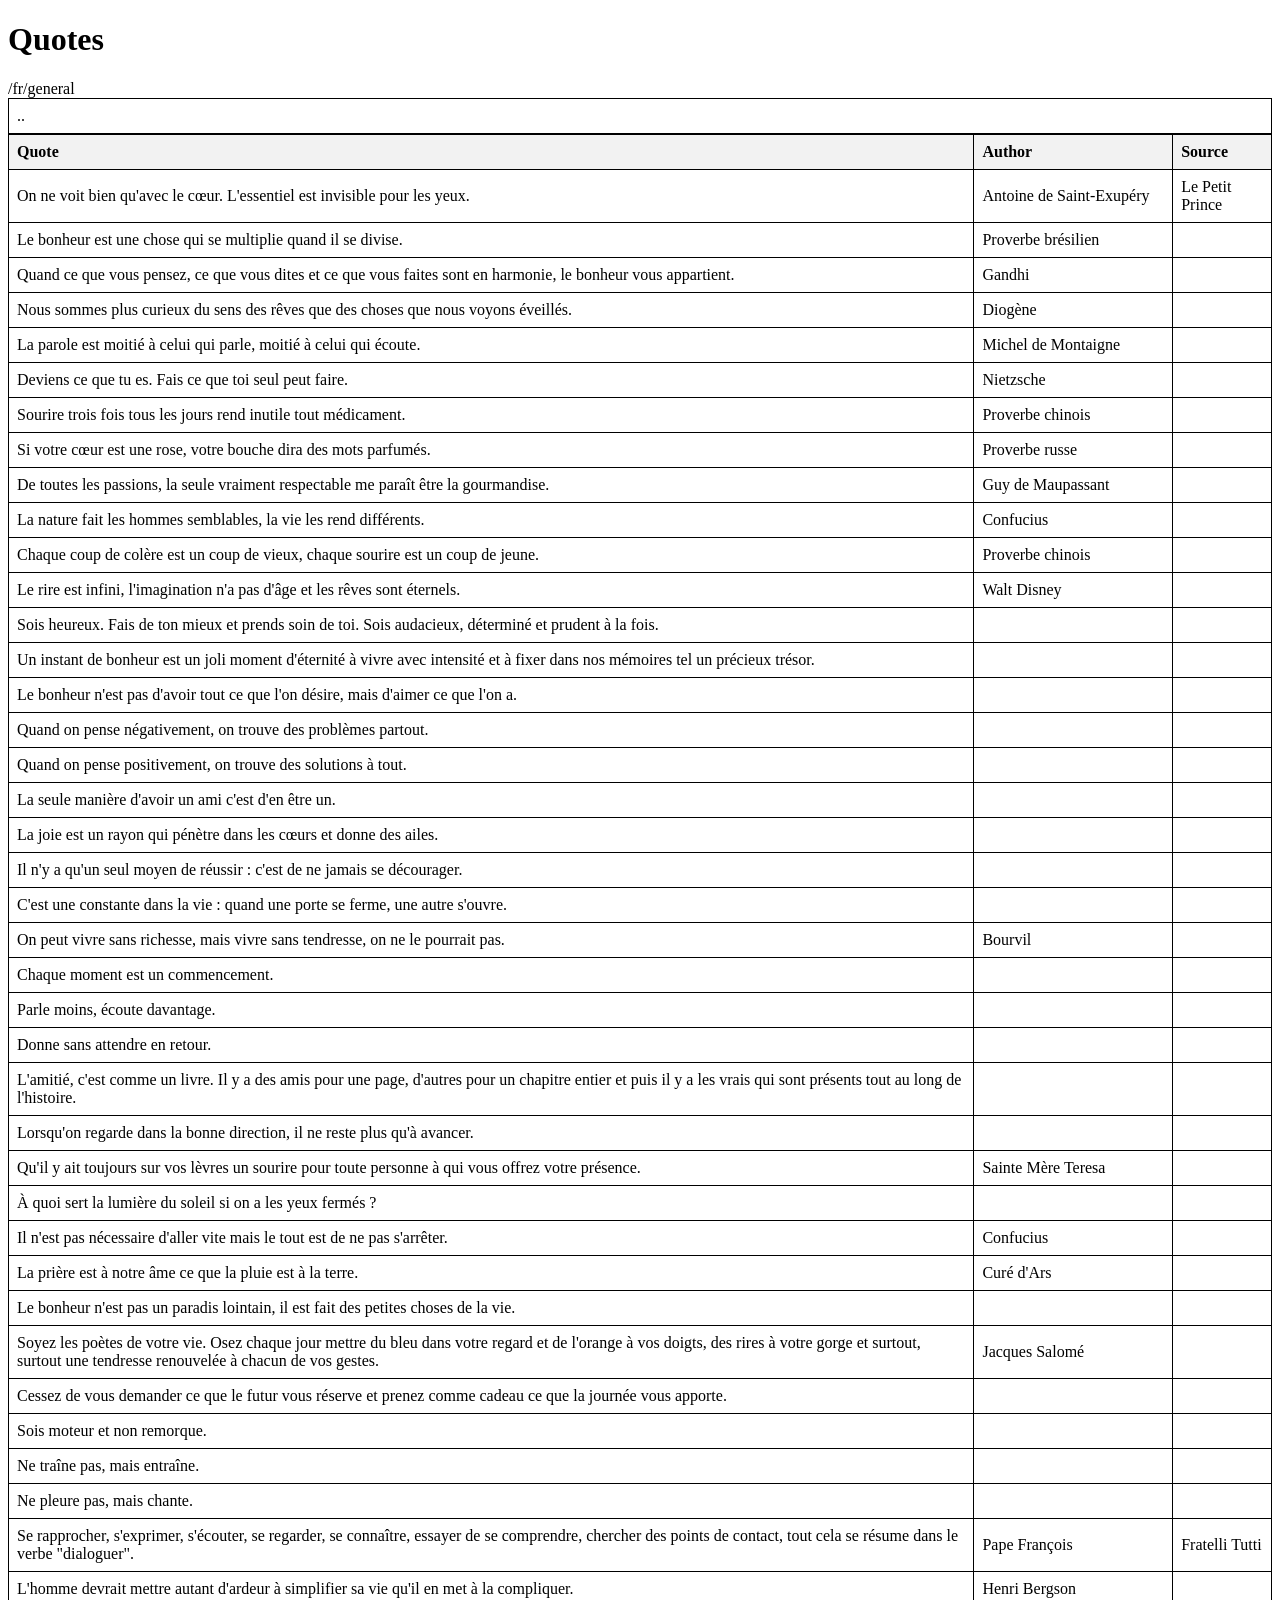
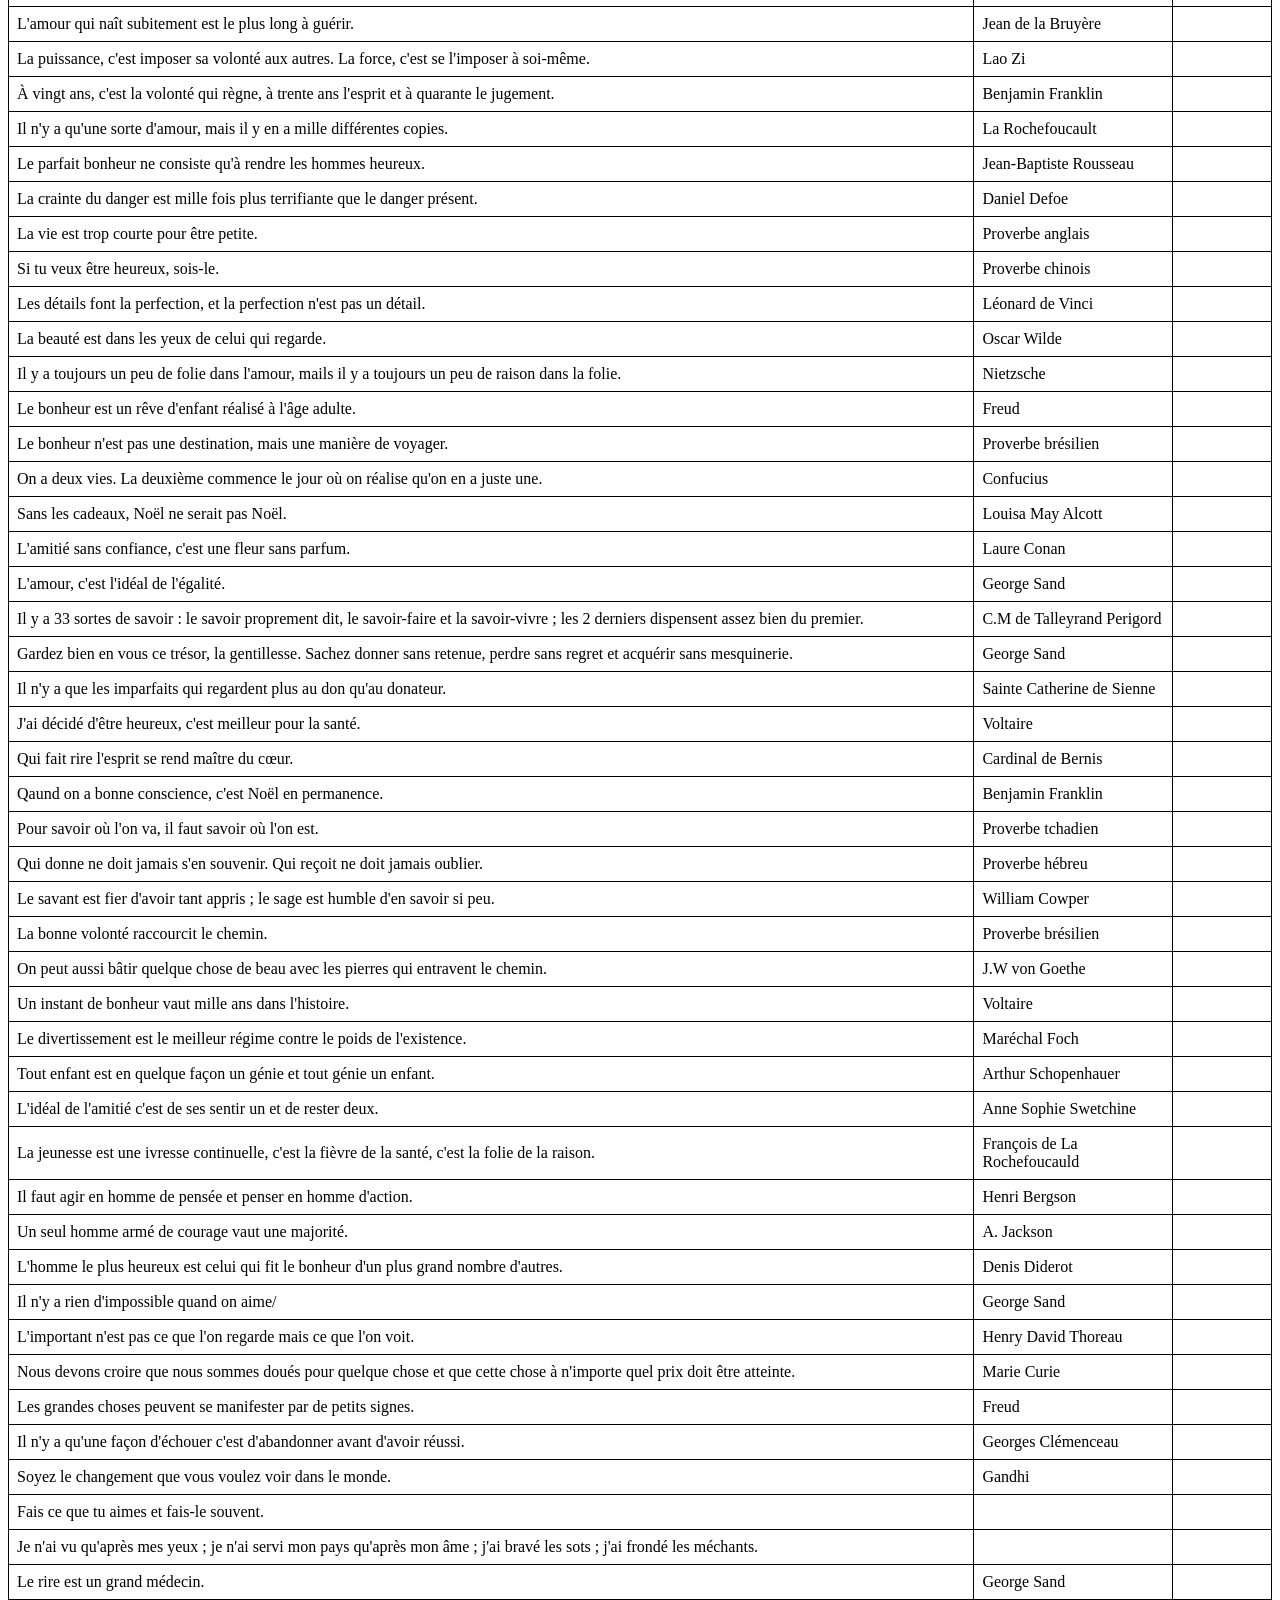
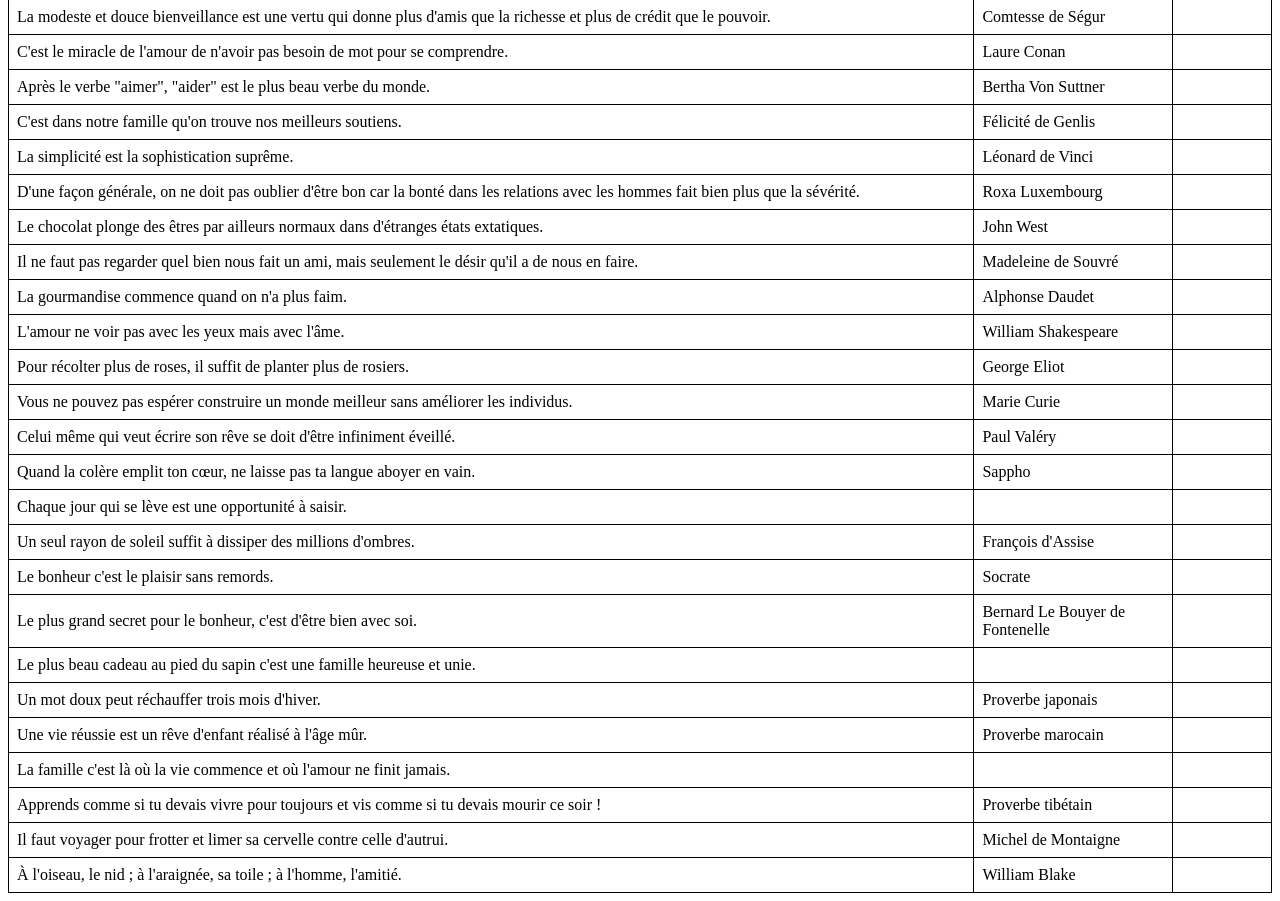
<file: quotes/view/index.html>
<!DOCTYPE html>
<html lang="en">
<head>
    <meta charset="UTF-8">
    <title>Quotes</title>
    <style>
        table {
            width: 100%;
            border-collapse: collapse;
        }
        th, td {
            border: 1px solid black;
            padding: 8px;
            text-align: left;
        }
        th {
            background-color: #f2f2f2;
        }
    </style>
</head>
<body>
    <h1>Quotes</h1>
    <div id="currentPath"></div>
    <table id="files"></table>
    <table id="quotes-table">
        <thead>
            <tr>
                <th>Quote</th>
                <th>Author</th>
                <th>Source</th>
            </tr>
        </thead>
        <tbody>
        </tbody>
    </table>

    <script>
        document.addEventListener("DOMContentLoaded", function() {
            var currentPath = location.hash.substr(1) || "/fr/general";

            var filesTable = document.getElementById("files");

            var itemsCache = {};

            async function getItems(path) {
                if (itemsCache[path]) {
                    return itemsCache[path];
                }

                const response = await fetch("https://api.github.com/repos/lfavole/quotes/contents" + path);
                if (!response.ok) {
                    throw new Error(`HTTP error! status: ${response.status}`);
                }
                const data = await response.json();
                const files = data.filter(item => item.type === "dir");
                itemsCache[path] = files;
                return files;
            }

            async function updateDirectoryListing() {
                document.getElementById("currentPath").textContent = currentPath;

                // remove all options
                while (filesTable.firstChild) {
                    filesTable.removeChild(filesTable.firstChild);
                }

                getItems(currentPath)
                    .then(files => {
                        files.forEach(file => {
                            var row = filesTable.insertRow();
                            var cell = row.insertCell();
                            cell.textContent = file.name;
                        });
                    });

                if(currentPath != "") {
                    // also add ".."
                    var row = filesTable.insertRow();
                    var cell = row.insertCell();
                    cell.textContent = "..";
                }
            }

            filesTable.addEventListener("click", function(event) {
                if (event.target.tagName === "TD") {
                    if (event.target.textContent === "..") {
                        currentPath = currentPath.replace(/\/[^\/]+?$/, "");
                    } else {
                        currentPath += "/" + event.target.textContent;
                    }
                    location.hash = currentPath;
                }
            });

            window.addEventListener("hashchange", function() {
                currentPath = location.hash.substr(1);
                updateDirectoryListing();
                loadQuotes();
            });

            setTimeout(updateDirectoryListing, 0);

            const baseUrl = "https://lfavole.github.io/quotes";

            async function fetchData(url) {
                const response = await fetch(url);
                if (response.status === 404) {
                    return null;
                }
                if (!response.ok) {
                    throw new Error(`HTTP error! status: ${response.status}`);
                }
                return response.json();
            }

            async function loadQuotes() {
                displayQuotes([]);

                try {
                    const initialData = await fetchData(baseUrl + currentPath + "/0.json");
                    if (initialData === null) {
                        return;
                    }
                    const totalQuotes = initialData.total;
                    const chunkSize = initialData.chunk_size;
                    const numFiles = Math.ceil(totalQuotes / chunkSize);
                    const quotes = [];

                    for (let i = 1; i <= numFiles; i++) {
                        const data = await fetchData(baseUrl + currentPath + "/" + i + ".json");
                        quotes.push(...data);
                    }

                    displayQuotes(quotes);
                } catch (error) {
                    console.error("Error fetching data:", error);
                }
            }

            function displayQuotes(quotes) {
                const tableBody = document.getElementById("quotes-table").getElementsByTagName("tbody")[0];
                while (tableBody.firstChild) {
                    tableBody.removeChild(tableBody.firstChild);
                }
                quotes.forEach(quote => {
                    const row = tableBody.insertRow();
                    // Create 3 cell for each item in the quote list. If the item doesn't exist, an empty cell will be created.
                    for (let i = 0; i < 3; i++) {
                        const cell = row.insertCell();
                        cell.textContent = quote[i] || "";
                    }
                });
            }

            loadQuotes();
        });
    </script>
</body>
</html>
</file>
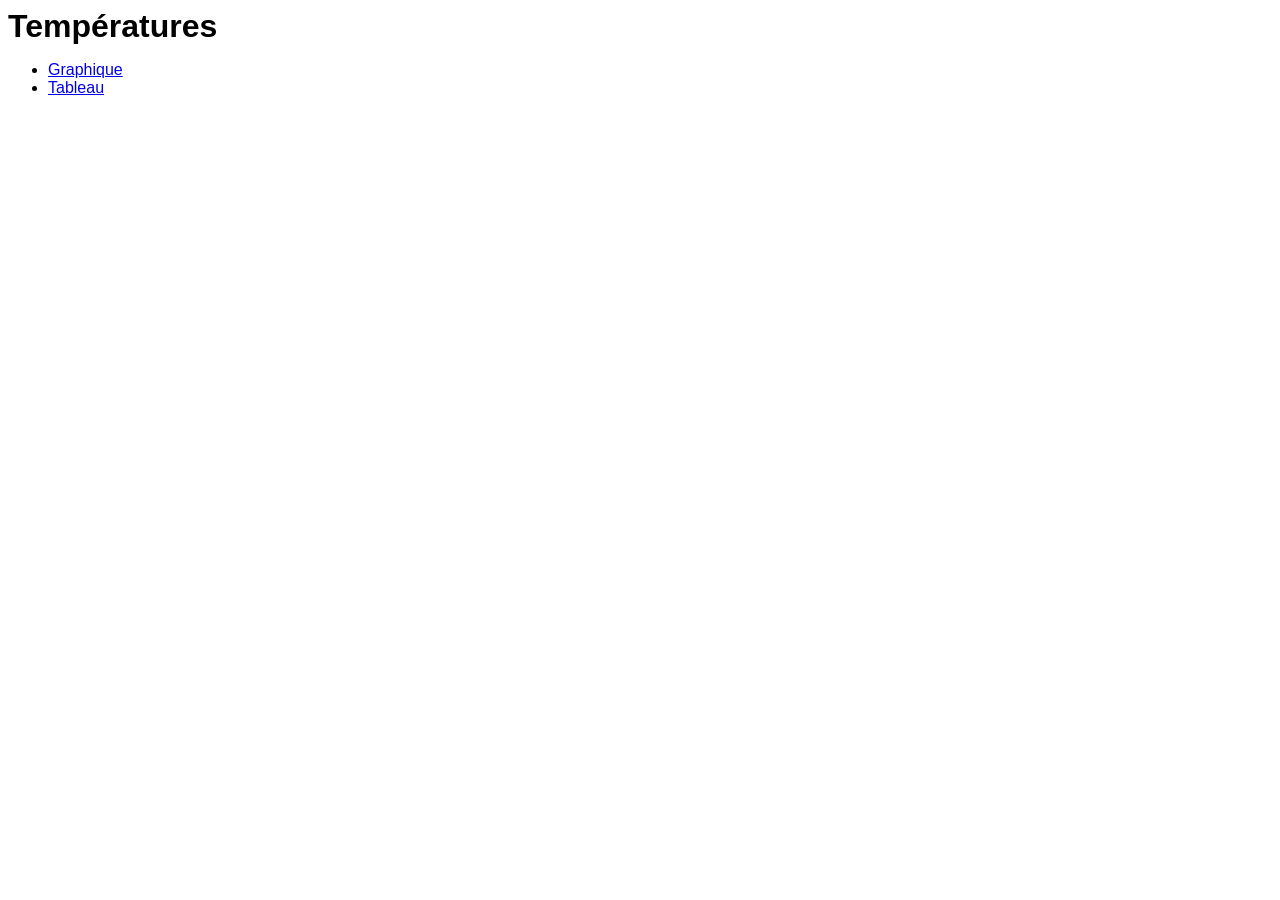
<file: temperatures/view/index.html>
<!DOCTYPE html>
<html lang="en">
<head>
<meta charset="UTF-8">
<meta name="viewport" content="width=device-width, initial-scale=1.0">
<title>Températures</title>
<link rel="stylesheet" href="style.css">
</head>
<body>
<h1>Températures</h1>
<ul>
    <li><a href="chart.html">Graphique</a></li>
    <li><a href="table.html">Tableau</a></li>
</body>
</html>
</file>
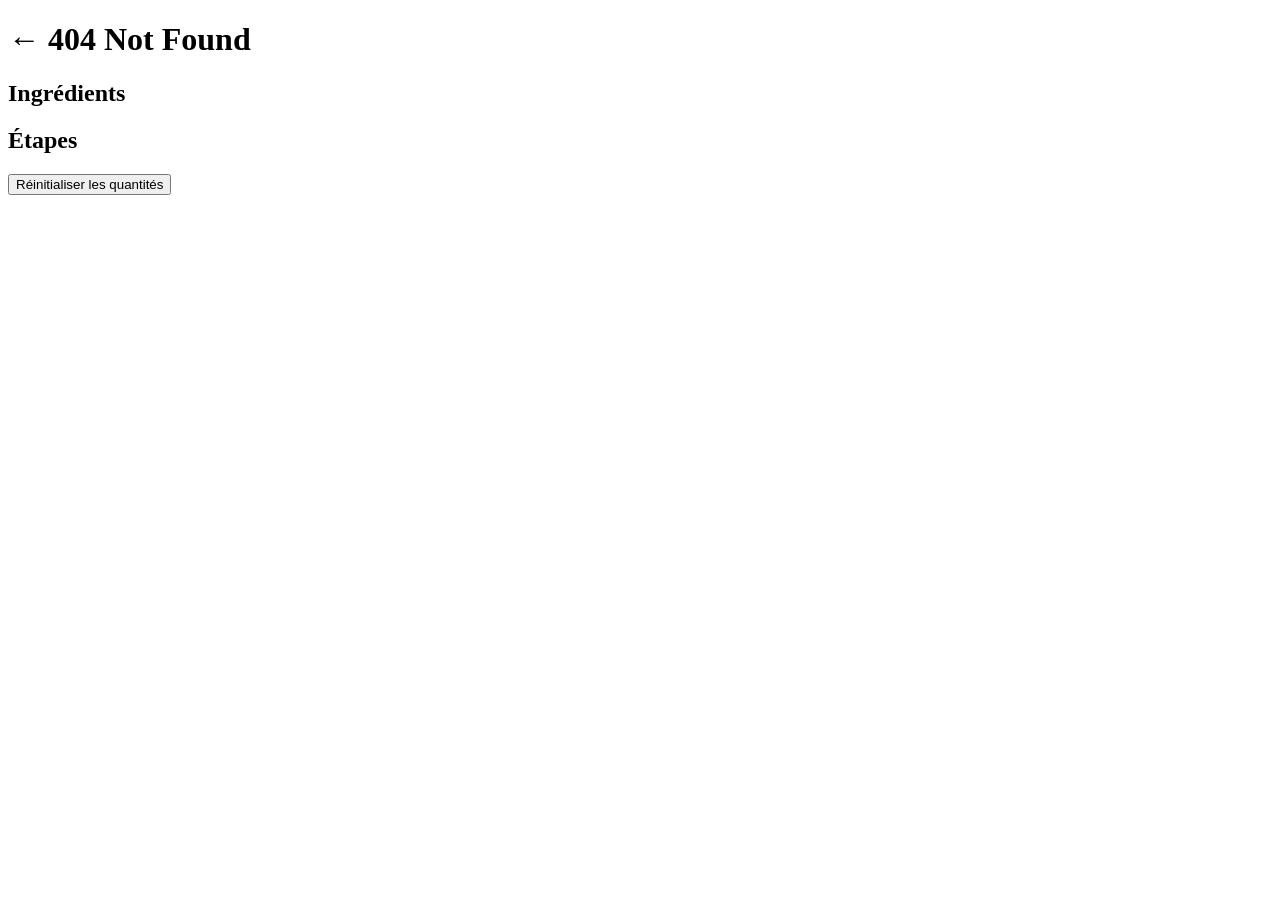
<file: recipes/recipes/recipe.html>
<!DOCTYPE html>
<html lang="en">
<head>
    <meta charset="UTF-8">
    <meta name="viewport" content="width=device-width, initial-scale=1.0">
    <title>Recette</title>
    <link rel="stylesheet" href="styles.css">
    <script src="recipe.js"></script>
</head>
<body>
    <h1>
        <a href="index.html">←</a>
        <span class="recipe-title">Recette</span>
    </h1>
    <h2>Ingrédients</h2>
    <ul class="recipe-ingredients"></ul>
    <h2>Étapes</h2>
    <ol class="recipe-steps"></ol>
    <button id="reset-button">Réinitialiser les quantités</button>
</body>
</html>
</file>
<file: temperatures/view/style.css>
* {
    box-sizing: border-box;
}

@import url('https://fonts.googleapis.com/css2?family=Montserrat:wght@400;700&display=swap');
body, input, select, textarea {
    font-family: Montserrat, Arial, Helvetica, sans-serif;
}
body > * {
    margin: 1rem 0;
}
body > :first-child {
    margin-top: 0;
}
body > :last-child {
    margin-bottom: 0;
}

table {
    border-collapse: collapse;
    width: 100%;
}
th, td {
    border: 1px solid black;
    padding: 0.25em 0.5em;
    text-align: center;
}
tr:nth-child(even) {
    background-color: #f2f2f2;
}
/* Loader */
.loader {
    text-align: center;
}
.loader.loading::before {
    content: "Chargement...";
}
.loading::after {
    content: "";
    display: inline-block;
    width: 1em;
    height: 1em;
    vertical-align: middle;
    margin-left: 0.5em;
    border: 0.2em solid #ccc;
    border-top-color: transparent;
    border-radius: 50%;
    animation: spin 1s cubic-bezier(0.4, 0, 0.2, 1) infinite;
}
@keyframes spin {
    100% {
        transform: rotate(360deg);
    }
}
td img {
    height: 1.5em;
    vertical-align: middle;
    padding: 0 0.5em;
}

#temperatures-chart, #monthly-temperatures-chart {
    height: 80vh;
    text-align: center;
}
#weathers-chart {
    height: 50vh;
    text-align: center;
}
#cat-streaks {
    white-space: pre-wrap;
    max-height: 300px;
    overflow-y: auto;
    border: 1px solid black;
}
#cat-chart {
    display: grid;
    grid-auto-flow: column;
    grid-template-rows: repeat(7, auto);
    justify-content: left;
    gap: 0.1em;
}
#cat-chart .cell {
    width: 1em;
    height: 1em;
    border-radius: 0.1em;
    display: flex;
    align-items: center;
    justify-content: center;
    font-size: 0.9em;
}
#cat-chart .cell.there {
    background-color: #025f02;
    color: white;
}
#cat-chart .cell.not-there {
    background-color: #b2eeb2;
}
#cat-chart .cell.unknown {
    border: 1px solid black;
}
#cat-chart .cell.unknown:empty::before {
    content: "×";
}

#global-data {
    white-space: pre-wrap;
}
</file>
<file: recipes/recipes/styles.css>
h1 a {
    color: #000;
    text-decoration: none;
}

table {
    width: 100%;
    border-collapse: collapse;
}

th, td {
    border: 1px solid #ddd;
    padding: 8px;
    text-align: left;
}

th {
    cursor: pointer;
}

th:hover {
    background-color: #f1f1f1;
}

.ingredient-name {
    font-weight: bold;
    margin-right: 0.3em;
}
.ingredient-name::after {
    content: " :";
}

input, select {
    font: inherit;
}

input[type="number"] {
    width: 50px;
    border: none;
    text-align: center;
    appearance: textfield;
}

select {
    /* Almost invisible */
    background: none;
    border: none;
    text-align: center;
    appearance: none;
}
</file>
